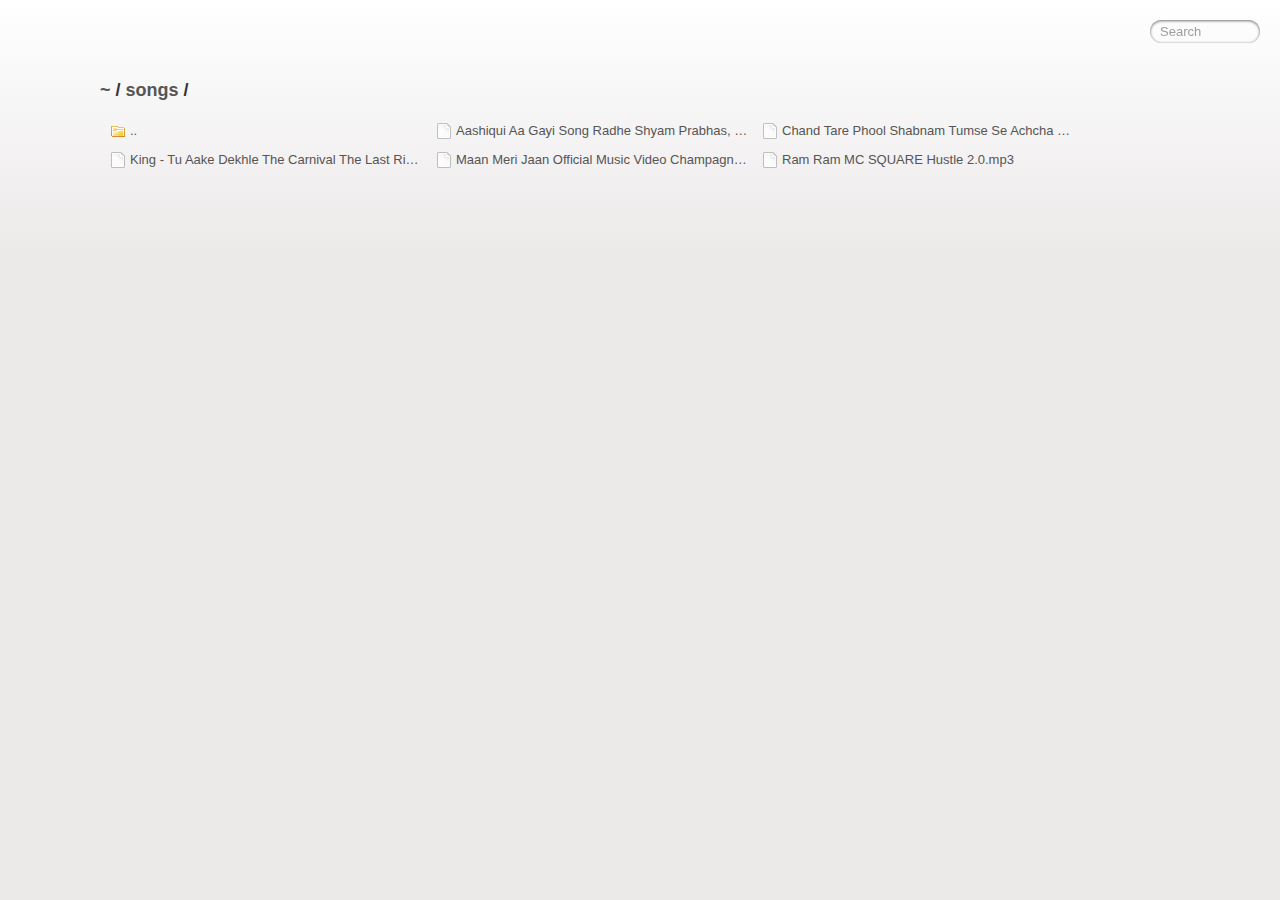
<file: p.html>
<!DOCTYPE html>
<html>
  <head>
    <meta charset='utf-8'> 
    <meta name="viewport" content="width=device-width, initial-scale=1.0, maximum-scale=1.0, user-scalable=no" />
    <title>listing directory /songs/</title>
    <style>* {
  margin: 0;
  padding: 0;
  outline: 0;
}

body {
  padding: 80px 100px;
  font: 13px "Helvetica Neue", "Lucida Grande", "Arial";
  background: #ECE9E9 -webkit-gradient(linear, 0% 0%, 0% 100%, from(#fff), to(#ECE9E9));
  background: #ECE9E9 -moz-linear-gradient(top, #fff, #ECE9E9);
  background-repeat: no-repeat;
  color: #555;
  -webkit-font-smoothing: antialiased;
}
h1, h2, h3 {
  font-size: 22px;
  color: #343434;
}
h1 em, h2 em {
  padding: 0 5px;
  font-weight: normal;
}
h1 {
  font-size: 60px;
}
h2 {
  margin-top: 10px;
}
h3 {
  margin: 5px 0 10px 0;
  padding-bottom: 5px;
  border-bottom: 1px solid #eee;
  font-size: 18px;
}
ul li {
  list-style: none;
}
ul li:hover {
  cursor: pointer;
  color: #2e2e2e;
}
ul li .path {
  padding-left: 5px;
  font-weight: bold;
}
ul li .line {
  padding-right: 5px;
  font-style: italic;
}
ul li:first-child .path {
  padding-left: 0;
}
p {
  line-height: 1.5;
}
a {
  color: #555;
  text-decoration: none;
}
a:hover {
  color: #303030;
}
#stacktrace {
  margin-top: 15px;
}
.directory h1 {
  margin-bottom: 15px;
  font-size: 18px;
}
ul#files {
  width: 100%;
  height: 100%;
  overflow: hidden;
}
ul#files li {
  float: left;
  width: 30%;
  line-height: 25px;
  margin: 1px;
}
ul#files li a {
  display: block;
  height: 25px;
  border: 1px solid transparent;
  -webkit-border-radius: 5px;
  -moz-border-radius: 5px;
  border-radius: 5px;
  overflow: hidden;
  white-space: nowrap;
}
ul#files li a:focus,
ul#files li a:hover {
  background: rgba(255,255,255,0.65);
  border: 1px solid #ececec;
}
ul#files li a.highlight {
  -webkit-transition: background .4s ease-in-out;
  background: #ffff4f;
  border-color: #E9DC51;
}
#search {
  display: block;
  position: fixed;
  top: 20px;
  right: 20px;
  width: 90px;
  -webkit-transition: width ease 0.2s, opacity ease 0.4s;
  -moz-transition: width ease 0.2s, opacity ease 0.4s;
  -webkit-border-radius: 32px;
  -moz-border-radius: 32px;
  -webkit-box-shadow: inset 0px 0px 3px rgba(0, 0, 0, 0.25), inset 0px 1px 3px rgba(0, 0, 0, 0.7), 0px 1px 0px rgba(255, 255, 255, 0.03);
  -moz-box-shadow: inset 0px 0px 3px rgba(0, 0, 0, 0.25), inset 0px 1px 3px rgba(0, 0, 0, 0.7), 0px 1px 0px rgba(255, 255, 255, 0.03);
  -webkit-font-smoothing: antialiased;
  text-align: left;
  font: 13px "Helvetica Neue", Arial, sans-serif;
  padding: 4px 10px;
  border: none;
  background: transparent;
  margin-bottom: 0;
  outline: none;
  opacity: 0.7;
  color: #888;
}
#search:focus {
  width: 120px;
  opacity: 1.0; 
}

/*views*/
#files span {
  display: inline-block;
  overflow: hidden;
  text-overflow: ellipsis;
  text-indent: 10px;
}
#files .name {
  background-repeat: no-repeat;
}
#files .icon .name {
  text-indent: 28px;
}

/*tiles*/
.view-tiles .name {
  width: 100%;
  background-position: 8px 5px;
}
.view-tiles .size,
.view-tiles .date {
  display: none;
}

/*details*/
ul#files.view-details li {
  float: none;
  display: block;
  width: 90%;
}
ul#files.view-details li.header {
  height: 25px;
  background: #000;
  color: #fff;
  font-weight: bold;
}
.view-details .header {
  border-radius: 5px;
}
.view-details .name {
  width: 60%;
  background-position: 8px 5px;
}
.view-details .size {
  width: 10%;
}
.view-details .date {
  width: 30%;
}
.view-details .size,
.view-details .date {
  text-align: right;
  direction: rtl;
}

/*mobile*/
@media (max-width: 768px) {
  body {
    font-size: 13px;
    line-height: 16px;
    padding: 0;
  }
  #search {
    position: static;
    width: 100%;
    font-size: 2em;
    line-height: 1.8em;
    text-indent: 10px;
    border: 0;
    border-radius: 0;
    padding: 10px 0;
    margin: 0;
  }
  #search:focus {
    width: 100%;
    border: 0;
    opacity: 1;
  }
  .directory h1 {
    font-size: 2em;
    line-height: 1.5em;
    color: #fff;
    background: #000;
    padding: 15px 10px;
    margin: 0;
  }
  ul#files {
    border-top: 1px solid #cacaca;
  }
  ul#files li {
    float: none;
    width: auto !important;
    display: block;
    border-bottom: 1px solid #cacaca;
    font-size: 2em;
    line-height: 1.2em;
    text-indent: 0;
    margin: 0;
  }
  ul#files li:nth-child(odd) {
    background: #e0e0e0;
  }
  ul#files li a {
    height: auto;
    border: 0;
    border-radius: 0;
    padding: 15px 10px;
  }
  ul#files li a:focus,
  ul#files li a:hover {
    border: 0;
  }
  #files .header,
  #files .size,
  #files .date {
    display: none !important;
  }
  #files .name {
    float: none;
    display: inline-block;
    width: 100%;
    text-indent: 0;
    background-position: 0 50%;
  }
  #files .icon .name {
    text-indent: 41px;
  }
}
#files .icon-directory .name {
  background-image: url([data-uri]);
}
#files .icon-default .name {
  background-image: url([data-uri]);
}
</style>
    <script>
      function $(id){
        var el = 'string' == typeof id
          ? document.getElementById(id)
          : id;

        el.on = function(event, fn){
          if ('content loaded' == event) {
            event = window.attachEvent ? "load" : "DOMContentLoaded";
          }
          el.addEventListener
            ? el.addEventListener(event, fn, false)
            : el.attachEvent("on" + event, fn);
        };

        el.all = function(selector){
          return $(el.querySelectorAll(selector));
        };

        el.each = function(fn){
          for (var i = 0, len = el.length; i < len; ++i) {
            fn($(el[i]), i);
          }
        };

        el.getClasses = function(){
          return this.getAttribute('class').split(/\s+/);
        };

        el.addClass = function(name){
          var classes = this.getAttribute('class');
          el.setAttribute('class', classes
            ? classes + ' ' + name
            : name);
        };

        el.removeClass = function(name){
          var classes = this.getClasses().filter(function(curr){
            return curr != name;
          });
          this.setAttribute('class', classes.join(' '));
        };

        return el;
      }

      function search() {
        var str = $('search').value.toLowerCase();
        var links = $('files').all('a');

        links.each(function(link){
          var text = link.textContent.toLowerCase();

          if ('..' == text) return;
          if (str.length && ~text.indexOf(str)) {
            link.addClass('highlight');
          } else {
            link.removeClass('highlight');
          }
        });
      }

      $(window).on('content loaded', function(){
        $('search').on('keyup', search);
      });
    </script>
  </head>
  <body class="directory">
    <input id="search" type="text" placeholder="Search" autocomplete="off" />
    <div id="wrapper">
      <h1><a href="/">~</a> / <a href="/songs">songs</a> / </h1>
      <ul id="files" class="view-tiles"><li><a href="/" class="icon icon-directory" title=".."><span class="name">..</span><span class="size"></span><span class="date"></span></a></li>
<li><a href="/songs/Aashiqui%20Aa%20Gayi%20Song%20%20Radhe%20Shyam%20%20Prabhas%2C%20Pooja%20Hegde%20%20Mithoon%2C%20Arijit%20Singh%20%20Bhushan%20K.mp3" class="icon icon icon-mp3 icon-default" title="Aashiqui Aa Gayi Song  Radhe Shyam  Prabhas, Pooja Hegde  Mithoon, Arijit Singh  Bhushan K.mp3"><span class="name">Aashiqui Aa Gayi Song  Radhe Shyam  Prabhas, Pooja Hegde  Mithoon, Arijit Singh  Bhushan K.mp3</span><span class="size">4610925</span><span class="date">3/26/2024 6:47:42 PM</span></a></li>
<li><a href="/songs/Chand%20Tare%20Phool%20Shabnam%20%20Tumse%20Se%20Achcha%20Kaun%20Hai%20%20Nakul%20Kapoor%20%2090&#39;s%20Best%20Romantic%20Songs.mp3" class="icon icon icon-mp3 icon-default" title="Chand Tare Phool Shabnam  Tumse Se Achcha Kaun Hai  Nakul Kapoor  90&#39;s Best Romantic Songs.mp3"><span class="name">Chand Tare Phool Shabnam  Tumse Se Achcha Kaun Hai  Nakul Kapoor  90&#39;s Best Romantic Songs.mp3</span><span class="size">7054317</span><span class="date">3/26/2024 6:48:39 PM</span></a></li>
<li><a href="/songs/King%20-%20Tu%20Aake%20Dekhle%20%20The%20Carnival%20%20The%20Last%20Ride%20%20Prod.%20by%20Shahbeatz%20%20Latest%20Hit%20Songs%202020.mp3" class="icon icon icon-mp3 icon-default" title="King - Tu Aake Dekhle  The Carnival  The Last Ride  Prod. by Shahbeatz  Latest Hit Songs 2020.mp3"><span class="name">King - Tu Aake Dekhle  The Carnival  The Last Ride  Prod. by Shahbeatz  Latest Hit Songs 2020.mp3</span><span class="size">7262253</span><span class="date">3/26/2024 6:47:55 PM</span></a></li>
<li><a href="/songs/Maan%20Meri%20Jaan%20%20Official%20Music%20Video%20%20Champagne%20Talk%20%20King.mp3" class="icon icon icon-mp3 icon-default" title="Maan Meri Jaan  Official Music Video  Champagne Talk  King.mp3"><span class="name">Maan Meri Jaan  Official Music Video  Champagne Talk  King.mp3</span><span class="size">6202413</span><span class="date">3/26/2024 6:47:54 PM</span></a></li>
<li><a href="/songs/Ram%20Ram%20%20MC%20SQUARE%20%20Hustle%202.0.mp3" class="icon icon icon-mp3 icon-default" title="Ram Ram  MC SQUARE  Hustle 2.0.mp3"><span class="name">Ram Ram  MC SQUARE  Hustle 2.0.mp3</span><span class="size">5322220</span><span class="date">3/26/2024 6:47:46 PM</span></a></li></ul>
    </div>
  </body>
</html>
</file>
